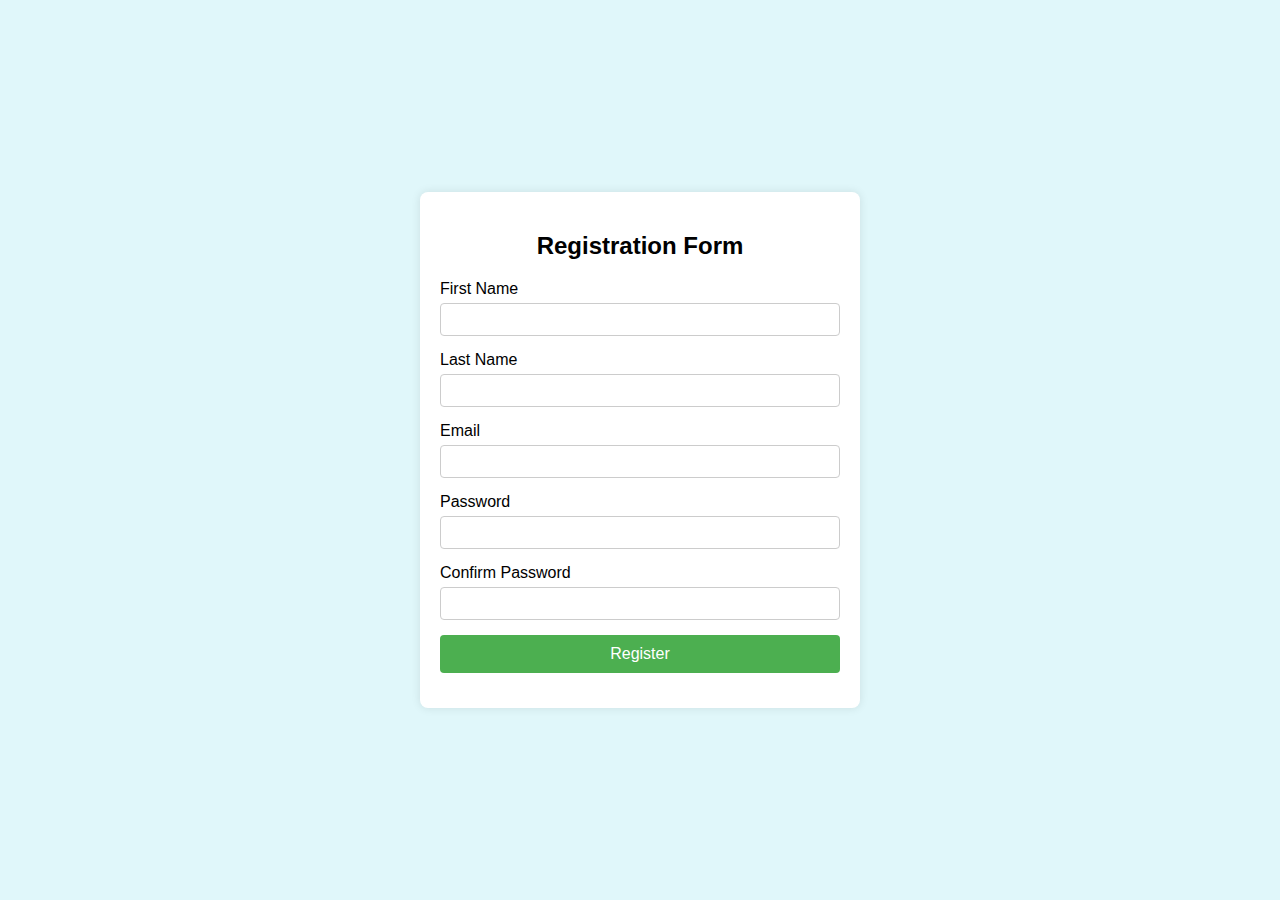
<file: pages/index.html>
<!DOCTYPE html>
<html lang="en">
<head>
    <meta charset="UTF-8">
    <meta name="viewport" content="width=device-width, initial-scale=1.0">
    <title>Registration Form</title>
    <!-- <link rel="stylesheet" href="./style.css"> -->
</head>
<style>
    body {
    font-family: Arial, sans-serif;
    background-color: #f2f2f2;
    display: flex;
    justify-content: center;
    align-items: center;
    height: 100vh;
    margin: 0;
    background-color: #E0F7FA;
}

.container {
    background-color: #fff;
    padding: 20px;
    border-radius: 8px;
    box-shadow: 0 0 10px rgba(0, 0, 0, 0.1);
    max-width: 400px;
    width: 100%;
}

h2 {
    text-align: center;
    margin-bottom: 20px;
}

.form-group {
    margin-bottom: 15px;
}

.form-group label {
    display: block;
    margin-bottom: 5px;
}

.form-group input {
    width: 100%;
    padding: 8px;
    box-sizing: border-box;
    border: 1px solid #ccc;
    border-radius: 4px;
}

button {
    width: 100%;
    padding: 10px;
    background-color: #4CAF50;
    color: white;
    border: none;
    border-radius: 4px;
    cursor: pointer;
    font-size: 16px;
}

button:hover {
    background-color: #45a049;
}

</style>
<body>
    <div class="container">
        <h2>Registration Form</h2>
        <form action="/register" method="post">
            <div class="form-group">
                <label for="firstname">First Name</label>
                <input type="text" id="firstname" name="firstname" required>
            </div>
            <div class="form-group">
                <label for="lastname">Last Name</label>
                <input type="text" id="lastname" name="lastname" required>
            </div>
            <div class="form-group">
                <label for="email">Email</label>
                <input type="email" id="email" name="email" required>
            </div>
            <div class="form-group">
                <label for="password">Password</label>
                <input type="password" id="password" name="password" required>
            </div>
            <div class="form-group">
                <label for="confirm-password">Confirm Password</label>
                <input type="password" id="confirm-password" name="confirm-password" required>
            </div>
            <div class="form-group">
                <button type="submit">Register</button>
            </div>
        </form>
    </div>
</body>
</html>
</file>
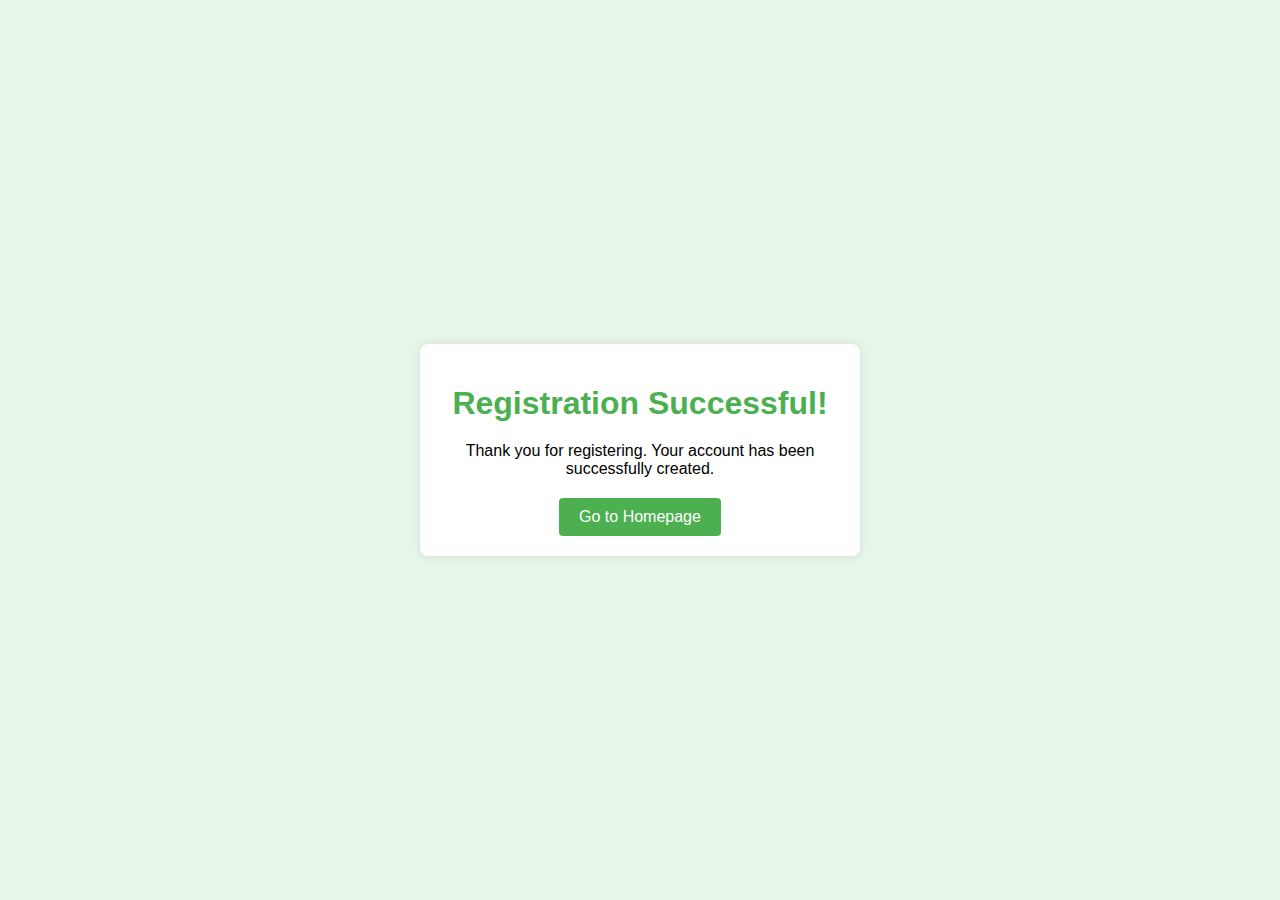
<file: pages/success.html>
<!DOCTYPE html>
<html lang="en">
<head>
    <meta charset="UTF-8">
    <meta name="viewport" content="width=device-width, initial-scale=1.0">
    <title>Registration Success</title>
    <!-- <link rel="stylesheet" href="success.css"> -->
</head>
<style>
    body {
    font-family: Arial, sans-serif;
    background-color: #E8F5E9; /* Light green background for a calming effect */
    display: flex;
    justify-content: center;
    align-items: center;
    height: 100vh;
    margin: 0;
}

.success-container {
    background-color: #FFFFFF; /* White background for the success message */
    padding: 20px;
    border-radius: 8px;
    box-shadow: 0 0 10px rgba(0, 0, 0, 0.1);
    text-align: center;
    max-width: 400px;
    width: 100%;
}

h1 {
    color: #4CAF50; /* Green color for the success message */
    margin-bottom: 20px;
}

p {
    margin-bottom: 20px;
}

button {
    padding: 10px 20px;
    background-color: #4CAF50; /* Green button */
    color: white;
    border: none;
    border-radius: 4px;
    cursor: pointer;
    font-size: 16px;
}

button:hover {
    background-color: #45A049; /* Darker green on hover */
}

</style>
<body>
    <div class="success-container">
        <h1>Registration Successful!</h1>
        <p>Thank you for registering. Your account has been successfully created.</p>
        <button onclick="redirectToHome()">Go to Homepage</button>
    </div>

    <script>
        function redirectToHome() {
            window.location.href = '/'; // Adjust the path if needed
        }
    </script>
</body>
</html>
</file>
<file: pages/style.css>
body {
    font-family: Arial, sans-serif;
    background-color: #f2f2f2;
    display: flex;
    justify-content: center;
    align-items: center;
    height: 100vh;
    margin: 0;
}

.container {
    background-color: #fff;
    padding: 20px;
    border-radius: 8px;
    box-shadow: 0 0 10px rgba(0, 0, 0, 0.1);
    max-width: 400px;
    width: 100%;
}

h2 {
    text-align: center;
    margin-bottom: 20px;
}

.form-group {
    margin-bottom: 15px;
}

.form-group label {
    display: block;
    margin-bottom: 5px;
}

.form-group input {
    width: 100%;
    padding: 8px;
    box-sizing: border-box;
    border: 1px solid #ccc;
    border-radius: 4px;
}

button {
    width: 100%;
    padding: 10px;
    background-color: #4CAF50;
    color: white;
    border: none;
    border-radius: 4px;
    cursor: pointer;
    font-size: 16px;
}

button:hover {
    background-color: #45a049;
}
</file>
